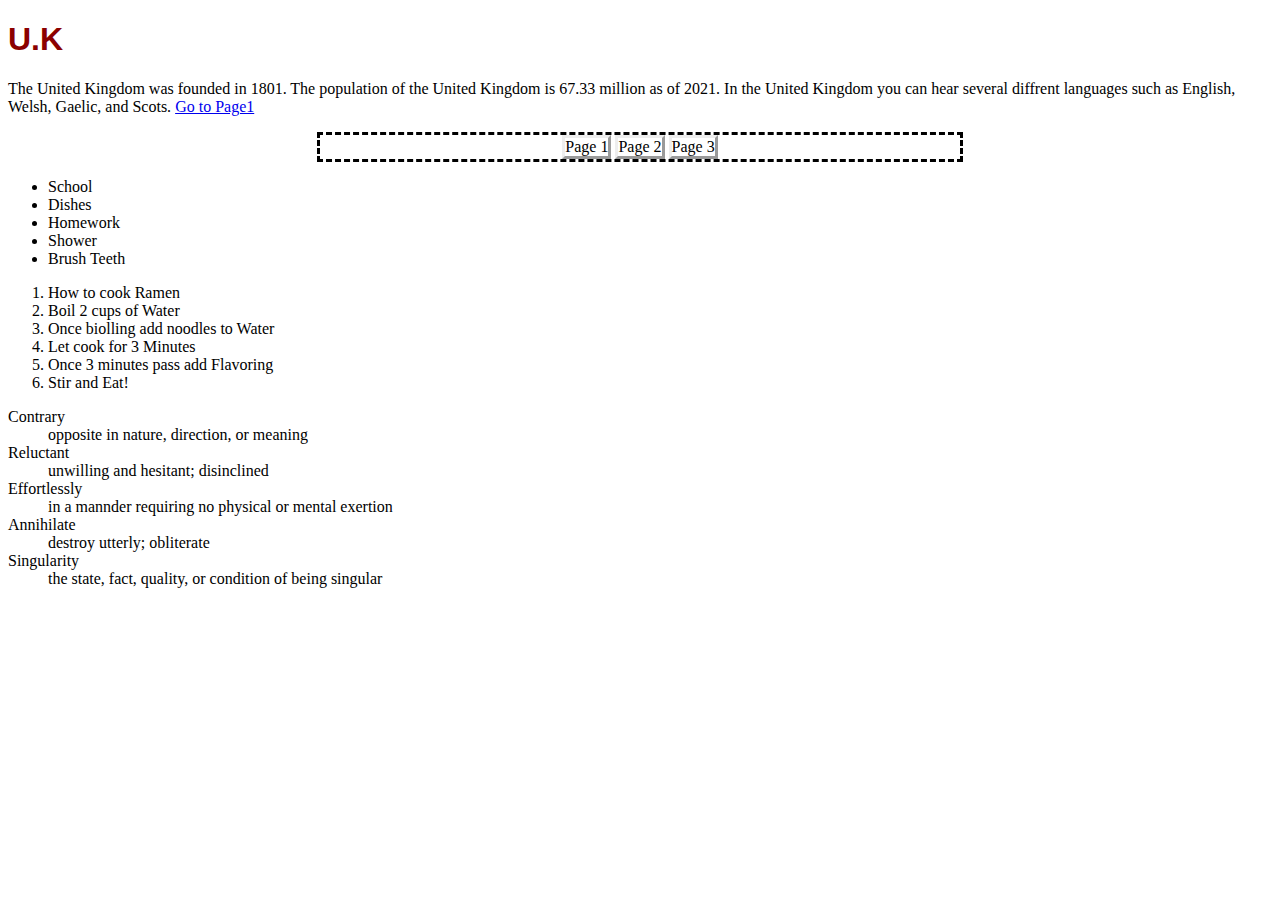
<file: index.html>
<!DOCTYPE html>

<html>

<head>
<title>

</title>

<link rel="stylesheet" href="styles.css">
</head>

<body>
<h1>
U.K
</h1>
<p>
    The United Kingdom was founded in 1801. The population of the United Kingdom is 67.33 million as of 2021. In the United Kingdom you can hear several diffrent languages such as English, Welsh, Gaelic, and Scots.

<a href="page 1.html">
    Go to Page1
</a>


<ul class="nav">
    <li><a href="">Page 1</a></li>
    <li><a href="">Page 2</a></li>
    <li><a href="">Page 3</a></li>
</ul>



</body>

</html> 

    <ul>
    <li>School</li>
    <li>Dishes</li>
    <li>Homework</li>
    <li>Shower</li>
    <li>Brush Teeth</li>
    </ul>
    
    <ol>
    <li>How to cook Ramen</li>
    <li>Boil 2 cups of Water</li>
    <li>Once biolling add noodles to Water</li>
    <li>Let cook for 3 Minutes</li>
    <li>Once 3 minutes pass add Flavoring</li>
    <li>Stir and Eat!</li>
    </ol>
    
    <dl>
     <dt>Contrary</dt>
     <dd>opposite in nature, direction, or meaning</dd>
     <dt>Reluctant</dt>
     <dd>unwilling and hesitant; disinclined</dd>
     <dt>Effortlessly</dt>
     <dd>in a mannder requiring no physical or mental exertion</dd>
     <dt>Annihilate</dt>
     <dd>destroy utterly; obliterate</dd>
     <dt>Singularity</dt>
     <dd>the state, fact, quality, or condition of being singular</dd>
    </dl>
</file>
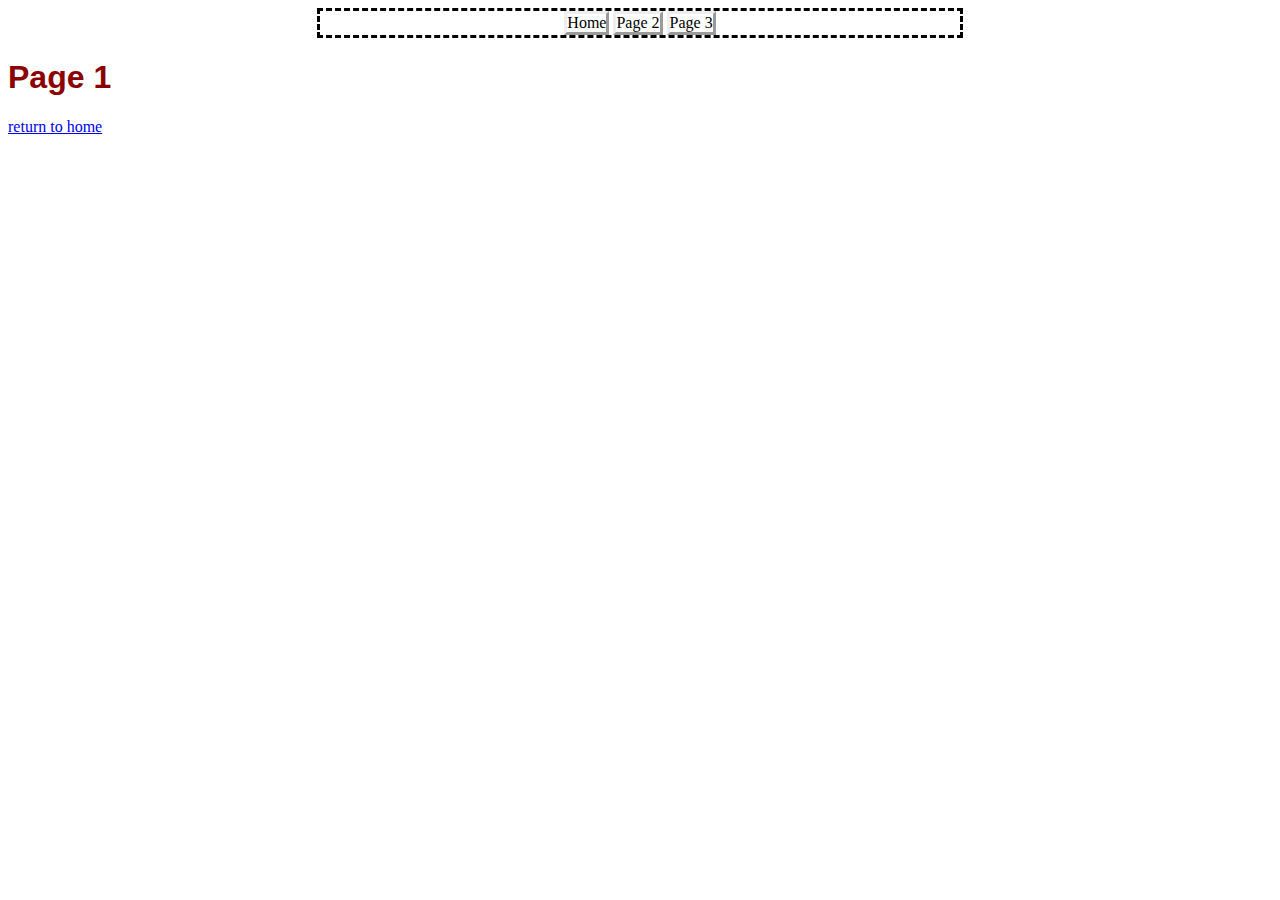
<file: page 1.html>
<html>

<head>

    <body>
        
<ul class="nav">
    <li><a href="index.html">Home</a></li>
    <li><a href="">Page 2</a></li>
    <li><a href="">Page 3</a></li>
</ul>

        <h1>
            Page 1
        </h1>
<a href="index.html">
    return to home
</a>

<h1>
    <link rel="stylesheet" href="styles.css">
</h1>
    </body>

</head>

</html>
</file>
<file: styles.css>
h1 {
    color: darkred; font-family: 'Lucida Sans', 'Lucida Sans Regular', 'Lucida Grande', 'Lucida Sans Unicode', Geneva, Verdana, sans-serif
}

.nav {
    list-style: none;

    width: 50vw;
    margin: auto;

    padding-left: 0;

    text-align: center;

    border-style: dashed;
}

.nav>li {
    border-style: outset;
    display: inline-block;
    
}

.nav>li>a {
    text-decoration: none;
    color: black;
}

.nav>li>a:hover {
    background-color: darkslategrey;
}
</file>
